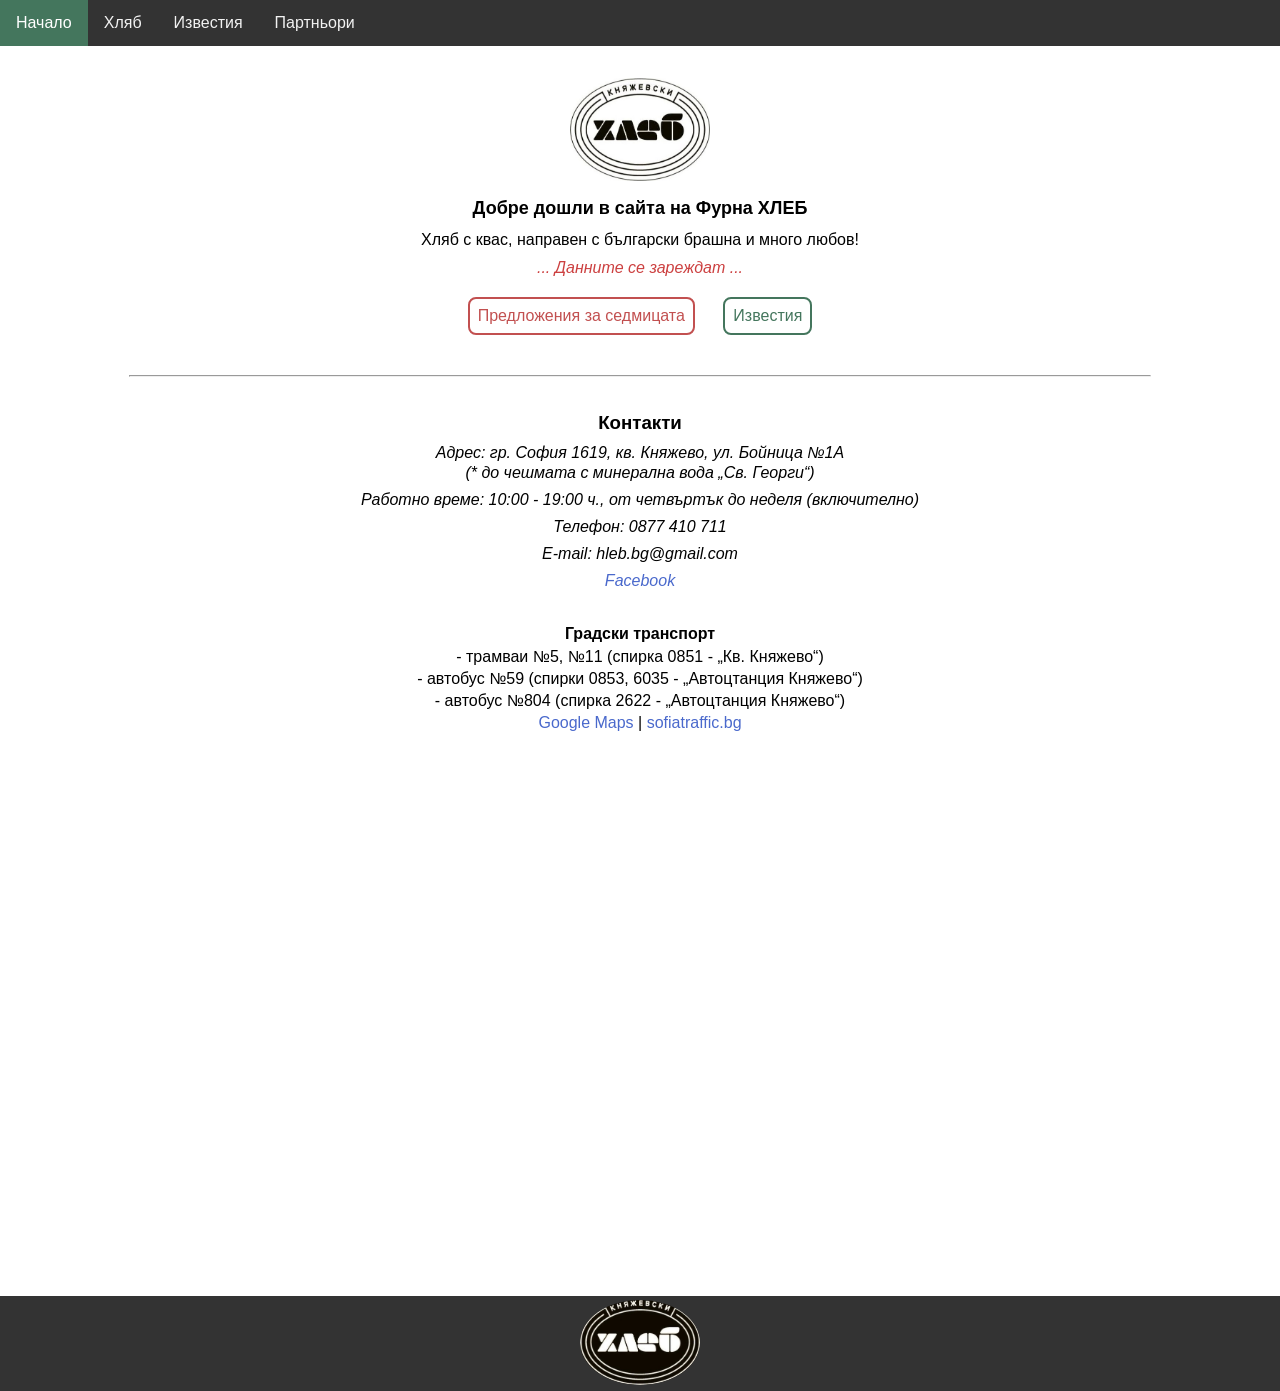
<file: index.html>
<!DOCTYPE html>
<html lang="bg-BG">

<head>
    <meta charset="UTF-8">

    <meta name="description" content="Сайт на фурна ХЛЕБ, гр.София, кв.Княжево, Начало">
    <meta name="keywords" content="хляб, квас, квасен хляб, хлеб, фурна, хлебарница, София, Княжево">
    <meta http-equiv="X-UA-Compatible" content="IE=edge">
    <meta name="viewport" content="width=device-width, initial-scale=1.0">

    <title>ХЛЕБ, кв. Княжево | Начало</title>
    <link rel="shortcut icon" href="/favicon_bread_7357914.png" type="image/x-icon">

    <link rel="stylesheet" href="./GLOBAL/css-global/style.css">
    <link rel="stylesheet" href="./index/home-page.css">

    <!-- <script>console.log('Ver.3.2.12')</script> -->
    <script src="./index/home-page.js" type="module"></script>
</head>

<body>
    <script>0</script>

    <!-- class="active" -->
    <nav class="page-nav">
        <a id="home-link" class="nav-link active" href="/">Начало</a>
        <a id="home-link" class="nav-link" href="/schedule">Хляб</a>
        <a id="notifications-link" class="nav-link" href="/notifications">Известия</a>
        <a id="video-link" class="nav-link" href="/partners">Партньори</a>
        <!-- <a id="about-link" class="nav-link" href="#contacts">Контакти</a> -->
    </nav>

    <header class="page-header">
        <img id="img-page-header" src="/GLOBAL/assets/files-static/images/Hleb-Logo-TRIMMED.jpg"
            alt="Фурна ХЛЕБ - лого">
        <!-- <img id="img-page-header" src="/GLOBAL/assets/files-static/images/Hleb-logo_homepage.jpg" alt="Фурна ХЛЕБ - лого"> -->
    </header>

    <!-- <header class="page-header">
        <h1 class="main-head-title">Фурна ХЛЕБ</h1>
        <h2 class="sec-head-title">кв.&nbsp;Княжево</h2>
    </header> -->

    <main class="page-main">

        <div id="home-page">

            <article id="greeting">
                <h2>Добре дошли в сайта на Фурна&nbsp;ХЛЕБ</h2>
                <p>Хляб с квас, направен с български брашна и много любов!</p>
            </article>

            <div class="loader">... Данните се зареждат ...</div>

            <section id="notices-section" style="display:none;">
                <!-- ##### Известия ##### -->
                <div id="notices-container">
                    Известие - Начална страница
                </div>
            </section>

            <article class="btn-container">
                <!-- <a href="/calendar" id="honour-btn" class="link-btn">Предложения за деня</a> -->
                <a href="/schedule" id="schedule-btn" class="link-btn">Предложения за седмицата</a>
                <a href="/notifications" id="notifications-btn" class="link-btn">Известия</a>
            </article>

            <!-- <article id="home-img-article">
                <img id="img-home" src="/GLOBAL/assets/files-static/images/Hleb-logo_homepage.jpg"
                    alt="Фурна ХЛЕБ - лого">
            </article> -->

            <hr>

            <article id="contacts">

                <section class="contacts">
                    <h3>Контакти</h3>
                    <address>
                        <p class="about-address">
                            Адрес: гр.&nbsp;София&nbsp;1619, кв.&nbsp;Княжево, ул.&nbsp;Бойница №1А<br>(* до чешмата с
                            минерална
                            вода „Св. Георги“)
                        </p>
                        <p class="about-address">Работно време: 10:00 - 19:00 ч., от четвъртък до неделя (включително)
                        </p>
                        <p class="about-address">Телефон: 0877&nbsp;410&nbsp;711</p>
                        <p class="about-address">E-mail: hleb.bg@gmail.com</p>
                        <p class="about-address"><a href="https://www.facebook.com/profile.php?id=61553565820675"
                                target="_blank">Facebook</a></p>

                    </address>
                </section>

                <section class="sofia-traffic">
                    <h4>Градски транспорт</h4>
                    <ul class="sofiatraffic">
                        <li>- трамваи №5, №11 (спирка&nbsp;0851 - „Кв. Княжево“)</li>
                        <li>- автобус №59 (спирки 0853, 6035 - „Автоцтанция Княжево“)</li>
                        <li>- автобус №804 (спирка&nbsp;2622 - „Автоцтанция Княжево“)</li>
                        <li>
                            <span><a href="https://maps.app.goo.gl/MD2UhkNhNouh4Kic9" target="_blank">Google
                                    Maps</a></span>
                            <span>|</span>
                            <span><a href="https://www.sofiatraffic.bg/bg/" target="_blank">sofiatraffic.bg</a></span>
                        </li>
                    </ul>
                </section>

                <section class="google-maps">
                    <iframe
                        src="https://www.google.com/maps/embed?pb=!1m18!1m12!1m3!1d1599.8794456022795!2d23.232332874792597!3d42.65729119547765!2m3!1f0!2f0!3f0!3m2!1i1024!2i768!4f13.1!3m3!1m2!1s0x40aa9bfcbe449f7f%3A0x7a899fb2d15f20af!2z0KXQu9C10LEgLyBIbGVi!5e0!3m2!1sen!2sbg!4v1784195177117!5m2!1sen!2sbg"
                        width="600" height="450" style="border:0;" allowfullscreen="" loading="lazy"
                        referrerpolicy="strict-origin-when-cross-origin">
                    </iframe>
                </section>
            </article>

        </div>

    </main>

    <!-- <footer class="page-footer" id="footer-index">
        <a href="/">Фурна ХЛЕБ</a>
    </footer> -->

    <footer class="page-footer" id="page-footer">
        <a href="/" class="footer-img-link">
            <img src="/GLOBAL/assets/files-static/images/LogoHlebNegTrimmed.jpg" alt="Фурна ХЛЕБ - лого" srcset="">
            <!-- <img src="/GLOBAL/assets/files-static/images/Hleb-logo_dark-TRIMMED.jpg" alt="Фурна ХЛЕБ - лого" srcset=""> -->
        </a>

        <div class="footer-favicon-link">
            <a class="footer-favicon-link" href="https://www.magnific.com/icon/bread_7357914"
                title="sourdough bread icon" target="_blank">Favicon icon by Vectorslab / Magnific</a>
        </div>
    </footer>
</body>

</html>
</file>
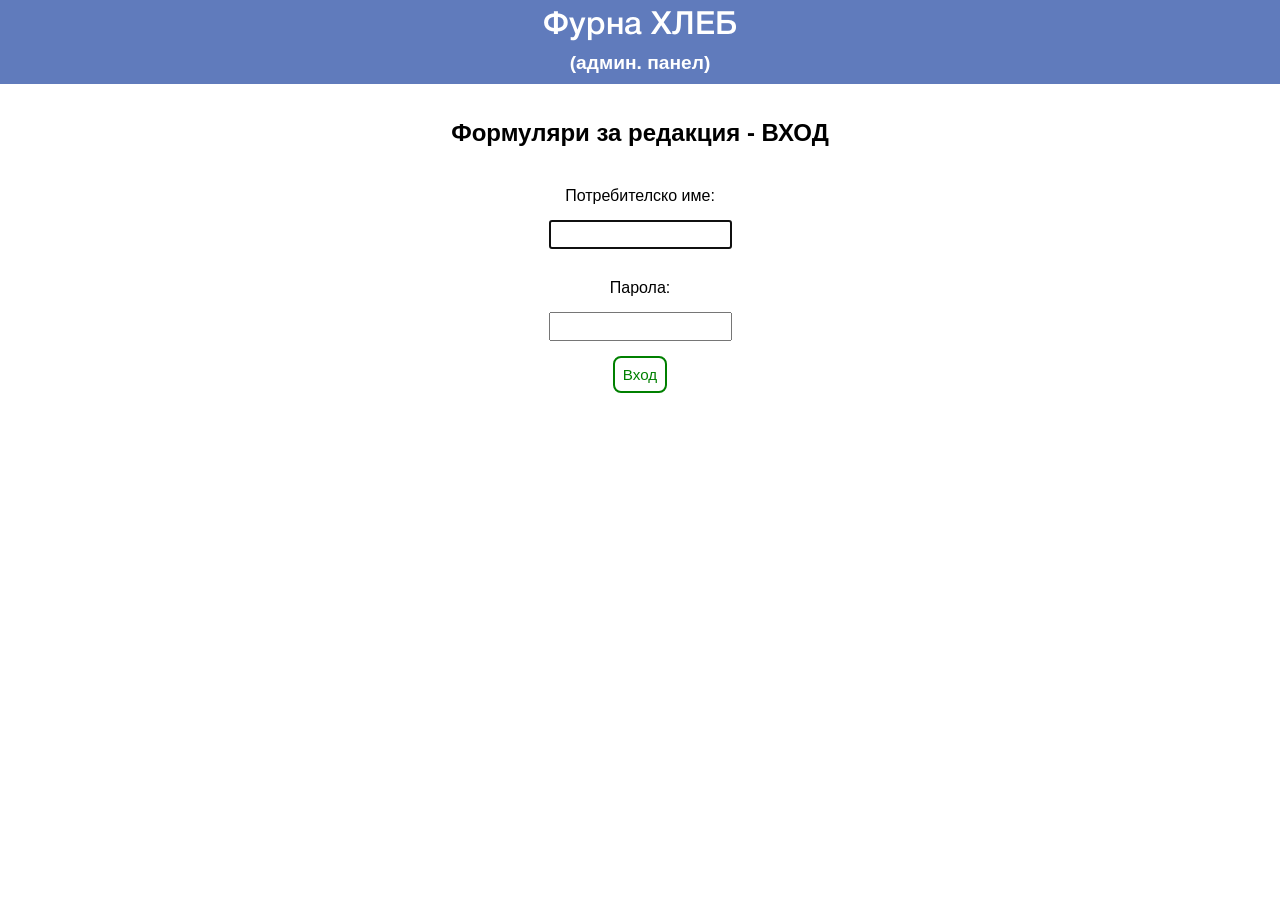
<file: admin/index.html>
<!DOCTYPE html>
<html lang="bg-BG">

<head>
    <meta charset="UTF-8">

    <meta name="description" content="Сайт на фурна ХЛЕБ, гр.София, кв.Княжево, Начало">
    <meta name="keywords" content="хляб, квас, квасен хляб, хлеб, фурна, хлебарница, София, Княжево">
    <meta http-equiv="X-UA-Compatible" content="IE=edge">
    <meta name="viewport" content="width=device-width, initial-scale=1.0">

    <title>Вход | ХЛЕБ, кв. Княжево</title>
    <link rel="shortcut icon" href="/GLOBAL/assets/files-static/images/gear_tab-max.ico">

    <link rel="stylesheet" href="/GLOBAL/css-global/common.css">
    <link rel="stylesheet" href="/admin/GLOBAL/css/global-global.css">
    <link rel="stylesheet" href="./index/admin.css">
</head>

<body>
    <script>0</script>

    <header class="page-header">
        <h1 class="main-head-title">Фурна ХЛЕБ</h1>
        <!-- <h2 class="sec-head-title">кв.&nbsp;Княжево</h2> -->
        <h2 class="admin">(админ. панел)</h3>
    </header>

    <!-- <header class="page-header">
        <h1 class="main-head-title">Фурна ХЛЕБ</h1>
        <h2 class="sec-head-title">кв.&nbsp;Княжево</h2>
    </header> -->

    <main class="page-main">

        <div id="login-div">
            <h2>Формуляри за редакция - ВХОД</h2>

            <form id="login-form">
                <label for="username-input">Потребителско име: </label>
                <input type="text" name="username" id="username-input" autofocus autocomplete="off">

                <label for="password-input">Парола: </label>
                <input type="password" name="password" id="password-input">

                <br>
                <button type="submit" id="login-btn">Вход</button>
            </form>
        </div>

    </main>

    <script src="./index/admin.js" type="module"></script>
</body>

</html>
</file>
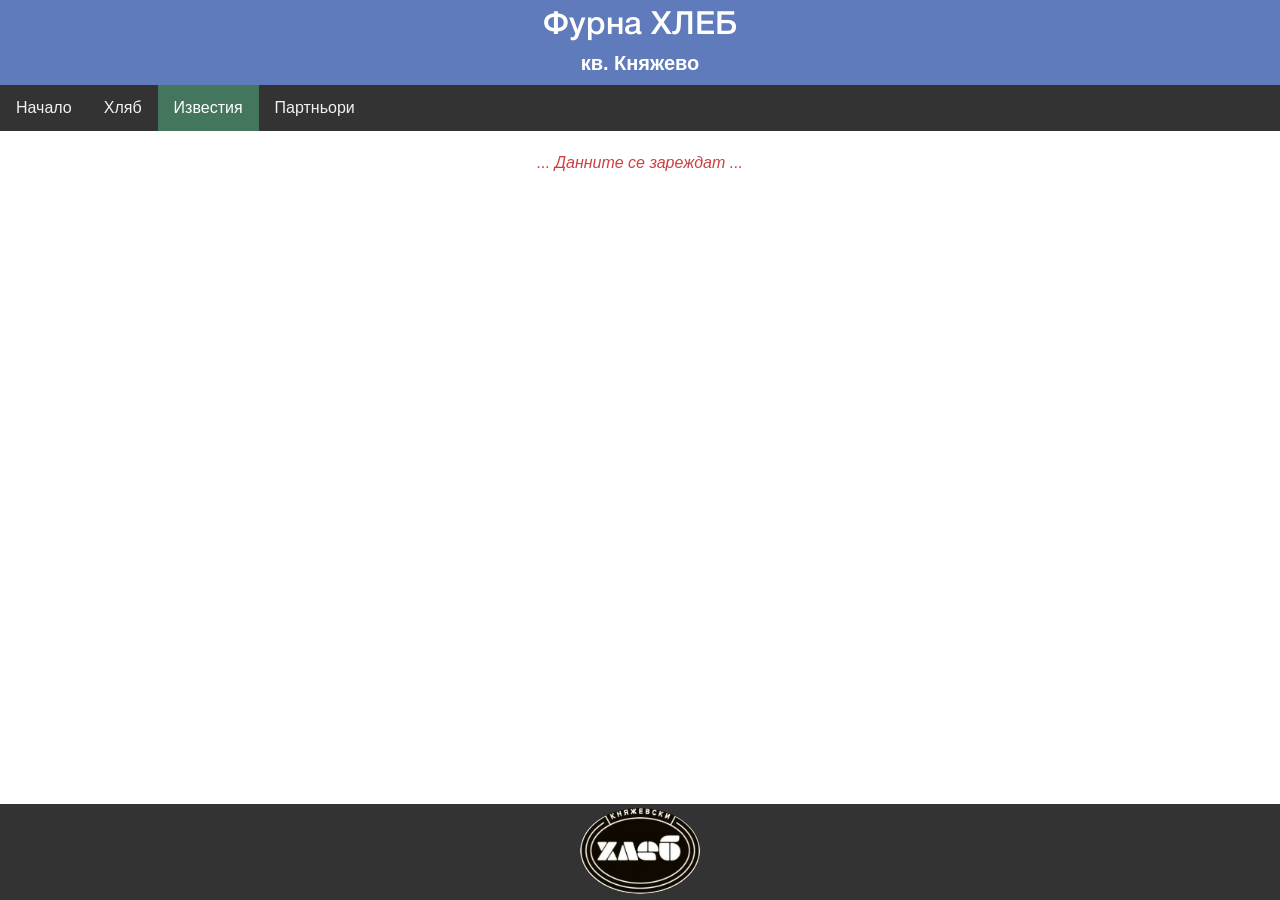
<file: notifications/index.html>
<!DOCTYPE html>
<html lang="bg-BG">

<head>
    <meta charset="UTF-8">

    <meta name="description" content="Сайт на фурна ХЛЕБ, гр.София, кв.Княжево, Известия">
    <meta name="keywords" content="хляб, квас, квасен хляб, хлеб, фурна, хлебарница, София, Княжево">
    <meta http-equiv="X-UA-Compatible" content="IE=edge">
    <meta name="viewport" content="width=device-width, initial-scale=1.0">

    <title>ХЛЕБ, кв. Княжево | Известия</title>
    <link rel="shortcut icon" href="/favicon_bread_7357914.png" type="image/x-icon">

    <link rel="stylesheet" href="/GLOBAL/css-global/style.css">
    <link rel="stylesheet" href="notifications.css">
</head>

<body>
    <script>0</script>

    <!-- <header class="page-header">
        <img id="img-page-header" src="/GLOBAL/assets/files-static/images/Hleb-logo_homepage.jpg"
            alt="Фурна ХЛЕБ - лого">
    </header> -->

    <header class="page-header">
        <h1 class="main-head-title">Фурна ХЛЕБ</h1>
        <h2 class="sec-head-title">кв.&nbsp;Княжево</h2>
    </header>

    <!-- class="active" -->
    <nav class="page-nav">
        <a id="home-link" class="nav-link" href="/">Начало</a>
        <a id="home-link" class="nav-link" href="/schedule">Хляб</a>
        <a id="notifications-link" class="nav-link active" href="/notifications">Известия</a>
        <a id="video-link" class="nav-link" href="/partners">Партньори</a>
        <!-- <a id="about-link" class="nav-link" href="#contacts">Контакти</a> -->
    </nav>

    <main class="page-main">
        <div class="loader">... Данните се зареждат ...</div>

        <section id="notices-section" style="display:none;">
            <!-- ##### Известия ##### -->
            <div id="notices-container">
                Раздел "Известия"
            </div>
        </section>

    </main>

    <footer class="page-footer" id="page-footer">
        <a href="/" class="footer-img-link">
            <img src="/GLOBAL/assets/files-static/images/LogoHlebNegTrimmed.jpg" alt="Фурна ХЛЕБ - лого" srcset="">
            <!-- <img src="/GLOBAL/assets/files-static/images/Hleb-logo_dark-TRIMMED.jpg" alt="Фурна ХЛЕБ - лого" srcset=""> -->
        </a>

        <div class="footer-favicon-link">
            <a class="footer-favicon-link" href="https://www.magnific.com/icon/bread_7357914"
                title="sourdough bread icon" target="_blank">Favicon icon by Vectorslab / Magnific</a>
        </div>
    </footer>

    <script type="module" src="./notifications.js"></script>
</body>

</html>
</file>
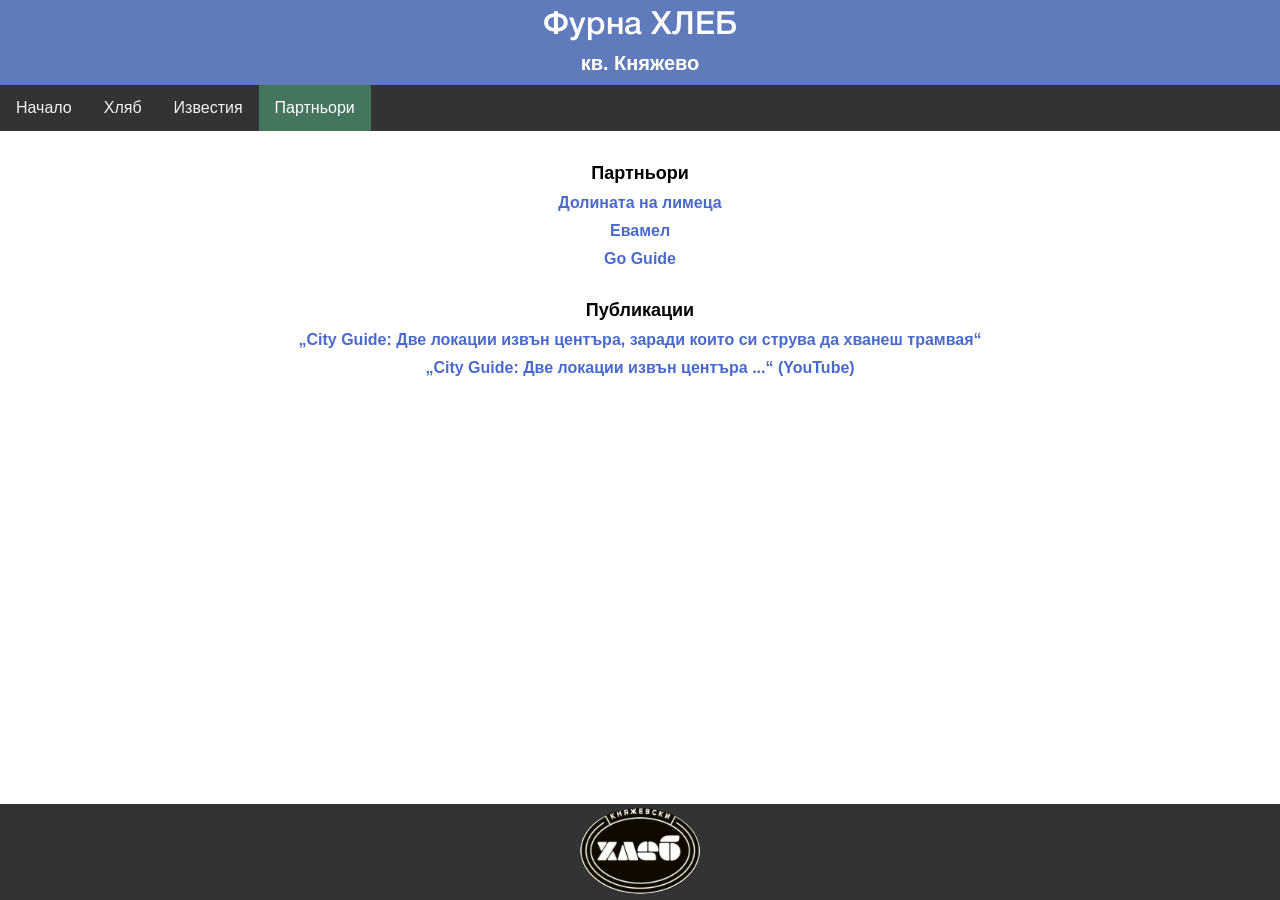
<file: partners/index.html>
<!DOCTYPE html>
<html lang="bg-BG">

<head>
    <meta charset="UTF-8">

    <meta name="description" content="Сайт на фурна ХЛЕБ, гр.София, кв.Княжево, Партньори">
    <meta name="keywords" content="хляб, квас, квасен хляб, хлеб, фурна, хлебарница, София, Княжево">
    <meta http-equiv="X-UA-Compatible" content="IE=edge">
    <meta name="viewport" content="width=device-width, initial-scale=1.0">

    <title>ХЛЕБ, кв. Княжево | Партньори</title>
    <link rel="shortcut icon" href="/favicon_bread_7357914.png" type="image/x-icon">

    <link rel="stylesheet" href="/GLOBAL/css-global/style.css">
    <link rel="stylesheet" href="./partners-page.css">
</head>

<body>
    <script>0</script>
    <!-- <header class="page-header">
        <img id="img-page-header" src="/GLOBAL/assets/files-static/images/Hleb-logo_homepage.jpg"
            alt="Фурна ХЛЕБ - лого">
    </header> -->

    <header class="page-header">
        <h1 class="main-head-title">Фурна ХЛЕБ</h1>
        <h2 class="sec-head-title">кв.&nbsp;Княжево</h2>
    </header>

    <!-- class="active" -->
    <nav class="page-nav">
        <a id="home-link" class="nav-link" href="/">Начало</a>
        <a id="home-link" class="nav-link" href="/schedule">Хляб</a>
        <a id="notifications-link" class="nav-link" href="/notifications">Известия</a>
        <a id="video-link" class="nav-link active" href="/partners">Партньори</a>
        <!-- <a id="about-link" class="nav-link" href="#contacts">Контакти</a> -->
    </nav>

    <main class="page-main">
        <div id="video-page">
            <section class="card">
                <h2>Партньори</h2>

                <article>
                    <h4><a href="https://www.einkornvalley.com/" target="_blank">Долината на лимеца</a></h4>
                </article>

                <article>
                    <h4><a href="https://evamel.com/" target="_blank">Евамел</a></h4>
                </article>

                <article>
                    <h4><a href="https://goguide.bg/" target="_blank">Go Guide</a></h4>
                </article>
            </section>

            <section class="card press">
                <h2>Публикации</h2>

                <article>
                    <h4><a href="https://goguide.bg/53212-city-guide-dve-lokatsii-izvun-tsentara-zaradi-koito-si-struva-da-hvanesh-tramvaya/"
                            target="_blank">„City Guide: Две локации извън центъра, заради които си струва да хванеш
                            трамвая“</a></h4>
                </article>

                <article>
                    <h4><a href="https://www.youtube.com/watch?v=k4JYc9abMS8" target="_blank">„City Guide: Две локации
                            извън центъра ...“ (YouTube)</a></h4>
                </article>
            </section>
        </div>
    </main>

    <footer class="page-footer" id="page-footer">
        <a href="/" class="footer-img-link">
            <img src="/GLOBAL/assets/files-static/images/LogoHlebNegTrimmed.jpg" alt="Фурна ХЛЕБ - лого" srcset="">
            <!-- <img src="/GLOBAL/assets/files-static/images/Hleb-logo_dark-TRIMMED.jpg" alt="Фурна ХЛЕБ - лого" srcset=""> -->
        </a>

        <div class="footer-favicon-link">
            <a class="footer-favicon-link" href="https://www.magnific.com/icon/bread_7357914"
                title="sourdough bread icon" target="_blank">Favicon icon by Vectorslab / Magnific</a>
        </div>
    </footer>

    <!-- <script src="./partners-page.js" type="module"></script> -->

</body>

</html>
</file>
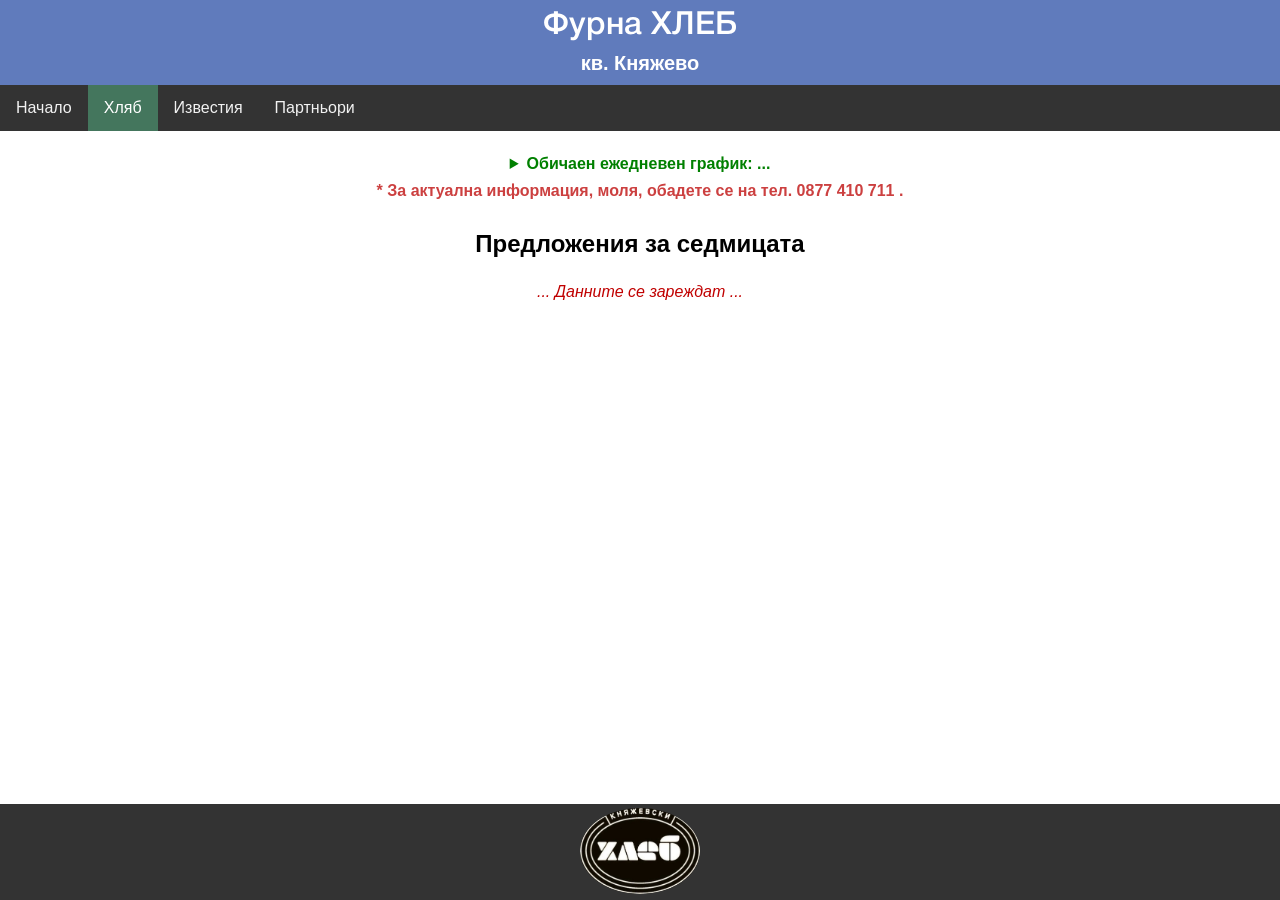
<file: schedule/index.html>
<!DOCTYPE html>
<html lang="bg-BG">

<head>
    <meta charset="UTF-8">

    <meta name="description" content="Сайт на фурна ХЛЕБ, гр.София, кв.Княжево, Предложения за седмицата">
    <meta name="keywords" content="хляб, квас, квасен хляб, хлеб, фурна, хлебарница, София, Княжево">
    <meta http-equiv="X-UA-Compatible" content="IE=edge">
    <meta name="viewport" content="width=device-width, initial-scale=1.0">

    <title>ХЛЕБ, кв. Княжево | Предложения за седмицата</title>
    <link rel="shortcut icon" href="/favicon_bread_7357914.png" type="image/x-icon">

    <link rel="stylesheet" href="/GLOBAL/css-global/style.css">
    <link rel="stylesheet" href="./schedule.css">
</head>

<body>
    <script>0</script>

    <!-- <header class="page-header">
        <img id="img-page-header" src="/GLOBAL/assets/files-static/images/Hleb-logo_homepage.jpg"
            alt="Фурна ХЛЕБ - лого">
    </header> -->

    <header class="page-header">
        <h1 class="main-head-title">Фурна ХЛЕБ</h1>
        <h2 class="sec-head-title">кв.&nbsp;Княжево</h2>
    </header>

    <!-- class="active" -->
    <nav class="page-nav">
        <a id="home-link" class="nav-link" href="/">Начало</a>
        <a id="home-link" class="nav-link active" href="/schedule">Хляб</a>
        <a id="notifications-link" class="nav-link" href="/notifications">Известия</a>
        <a id="video-link" class="nav-link" href="/partners">Партньори</a>
        <!-- <a id="about-link" class="nav-link" href="#contacts">Контакти</a> -->
    </nav>

    <main id="page-main">
        <details class="info-msg">
            <summary class="info-msg">
                Обичаен ежедневен график: ...
            </summary>
            <section class="info-msg">
                <h4 class="schedule-msg">
                    Обикновено първият хляб за деня е готов около 11:00 ч. .
                </h4>
            </section>

        </details>

        <section id="info-msg">
            <h4>
                * За актуална информация, моля, обадете се на тел.&nbsp;0877&nbsp;410&nbsp;711 .
            </h4>
        </section>

        <section>

            <!-- <p id="dialog" class="info-msg" style="display: none;">
                <span>Режим на редакция >>> [&nbsp;АКТИВЕН&nbsp;]</span>
            </p> -->

            <h2 id="schedule-heading">Предложения за седмицата</h2>

            <h3 id="week-range" style="display: none;"><span id="first-weekdate-span">#####</span> –
                <span id="last-weekdate-span">#####</span> г.
            </h3>
        </section>

        <section id="schedule-wrapper">
        </section>

        <!-- Article pattern -->
        <!-- <article class="card">
            <h4>Дата: 03.01.2022 г. (понеделник)</h4>
            <p>
                <span></span>
                <br>
            </p>
        </article> -->

    </main>

    <!-- <footer id="page-footer" style="display: block;">

        <button id="logout-btn" style="display: none;">Изход</button>
        <a href="javascript:void(0)" id="edit-link">[ Редактиране ]</a>

    </footer> -->

    <footer class="page-footer" id="page-footer">
        <a href="/" class="footer-img-link">
            <img src="/GLOBAL/assets/files-static/images/LogoHlebNegTrimmed.jpg" alt="Фурна ХЛЕБ - лого" srcset="">
            <!-- <img src="/GLOBAL/assets/files-static/images/Hleb-logo_dark-TRIMMED.jpg" alt="Фурна ХЛЕБ - лого" srcset=""> -->
        </a>

        <div class="footer-favicon-link">
            <a class="footer-favicon-link" href="https://www.magnific.com/icon/bread_7357914"
                title="sourdough bread icon" target="_blank">Favicon icon by Vectorslab / Magnific</a>
        </div>
    </footer>

    <script src="./schedule.js" type="module"></script>

</body>

</html>
</file>
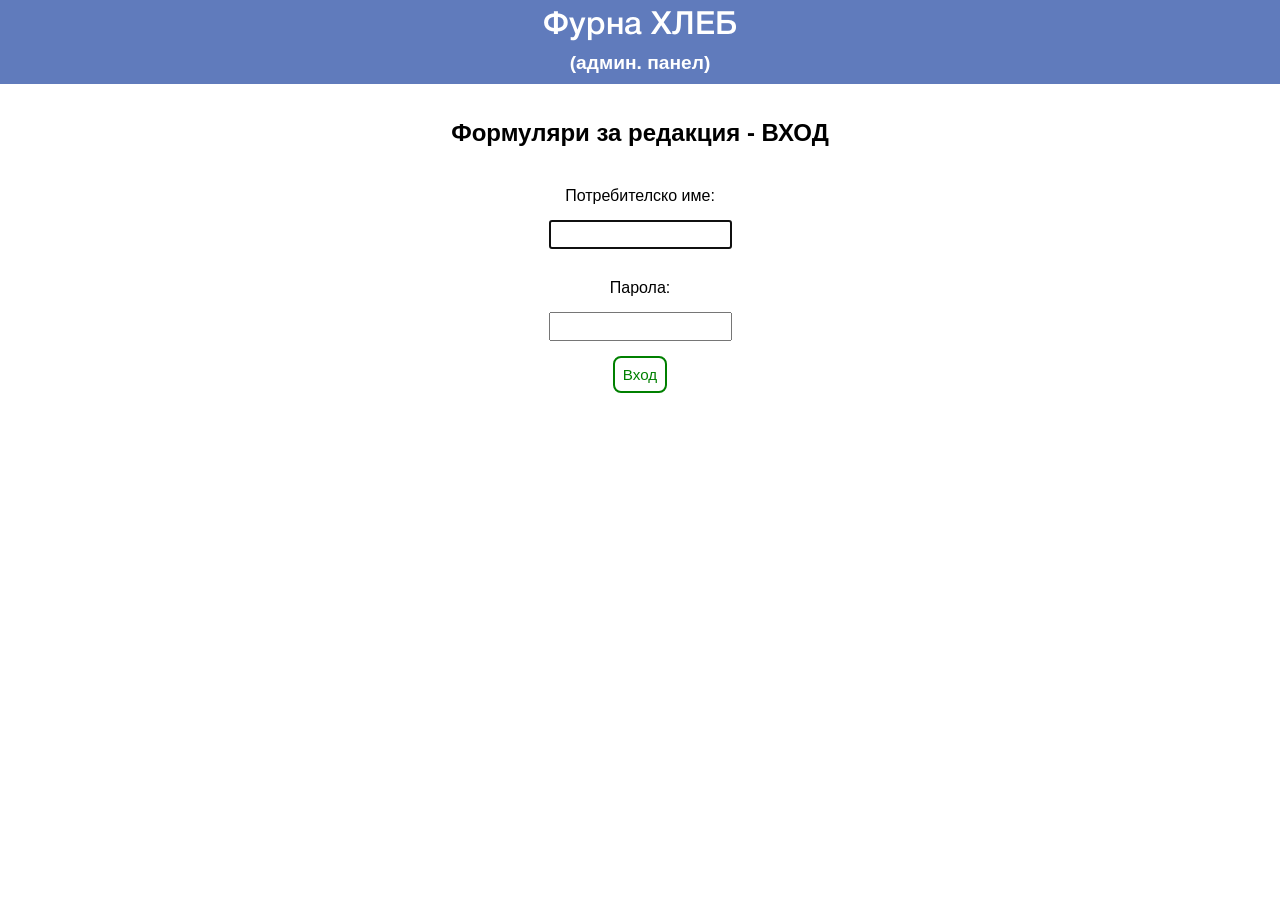
<file: admin/notices-homePage/index.html>
<!DOCTYPE html>
<html lang="bg-BG">

<head>
    <meta charset="UTF-8">

    <meta name="description" content="Сайт на фурна ХЛЕБ, гр.София, кв.Княжево, Начало">
    <meta name="keywords" content="хляб, квас, квасен хляб, хлеб, фурна, хлебарница, София, Княжево">
    <meta http-equiv="X-UA-Compatible" content="IE=edge">
    <meta name="viewport" content="width=device-width, initial-scale=1.0">

    <title>Редактиране - Начална страница | ХЛЕБ, кв. Княжево</title>
    <link rel="shortcut icon" href="/GLOBAL/assets/files-static/images/gear_tab-max.ico">

    <link rel="stylesheet" href="/GLOBAL/css-global/common.css">
    <link rel="stylesheet" href="../GLOBAL/css/global-global.css">
    <link rel="stylesheet" href="./notices-homePage.css">
</head>

<body id="page-start">
    <script>0</script>

    <header class="page-header">
        <h1 class="main-head-title">Фурна ХЛЕБ</h1>
        <!-- <h2 class="sec-head-title">кв.&nbsp;Княжево</h2> -->
        <h2 class="admin">(админ. панел)</h3>
    </header>

    <section id="notices-section">

        <h1 class="admin-heading">Начална страница</h1>
        <h3>( редактиране )</h3>

        <div id="notices-container">

            <article class="notices-card">
                <label for="notices">Съдържание на известието:</label>
                <div class="loader">... Данните се зареждат ...</div>

                <form>
                    <textarea name="content" id="notices" cols="40" rows="7"
                        placeholder="... ВЪВЕДЕТЕ ТЕКСТ ..."></textarea>
                    <button id="clear-btn" class="clear-textarea">Изчистване на текста</button>
                </form>

            </article>

        </div>

        <footer class="footer-editform">
            <div>
                <button id="preview-btn">Преглед</button>
            </div>

            <div class="menu-logout-btns-group">
                <a id="bottom-link" class="link-btn" href="/admin/menu">Меню</a>
                <button id="logout-bottom-btn">Изход</button>
                <!-- <a id="bottom-link" class="link-btn" href="/admin">Меню</a> -->
            </div>
        </footer>

    </section>

    <!-- ############ -->

    <section id="preview-section" style="display: none;">

        <h2>Известие - Начална страница</h2>
        <h3>( предварителен преглед )</h3>

        <div id="preview-container">

            <section id="notices-preview-section">

                <div id="notices-preview-container">
                    ... Lorem, ipsum dolor sit amet consectetur adipisicing elit. Itaque pariatur possimus quasi nihil
                    perferendis error corporis quam at accusamus repellendus ducimus dolores dolor laudantium ipsa sit
                    excepturi omnis, incidunt aliquam quibusdam. Fugiat, distinctio porro cum, nihil cumque saepe
                    obcaecati
                    voluptates vero quaerat iusto totam. Rerum est earum similique quia repudiandae. ...
                </div>

            </section>

        </div>

        <footer class="footer-preview">

            <button id="back-to-form-btn">Обратно към формата</button>
            <button id="confirm-send-btn">Потвърждаване и изпращане</button>

        </footer>

    </section>

    <footer class="page-footer" id="footer-index">
        <a href="/">
            <img src="/GLOBAL/assets/files-static/images/LogoHlebNegTrimmed.jpg" alt="Фурна ХЛЕБ - лого" srcset="">
            <!-- <img src="/GLOBAL/assets/files-static/images/Hleb-logo_dark-TRIMMED.jpg" alt="Фурна ХЛЕБ - лого" srcset=""> -->
        </a>
    </footer>

    <script src="./notices-homePage.js" type="module"></script>

</body>

</html>
</file>
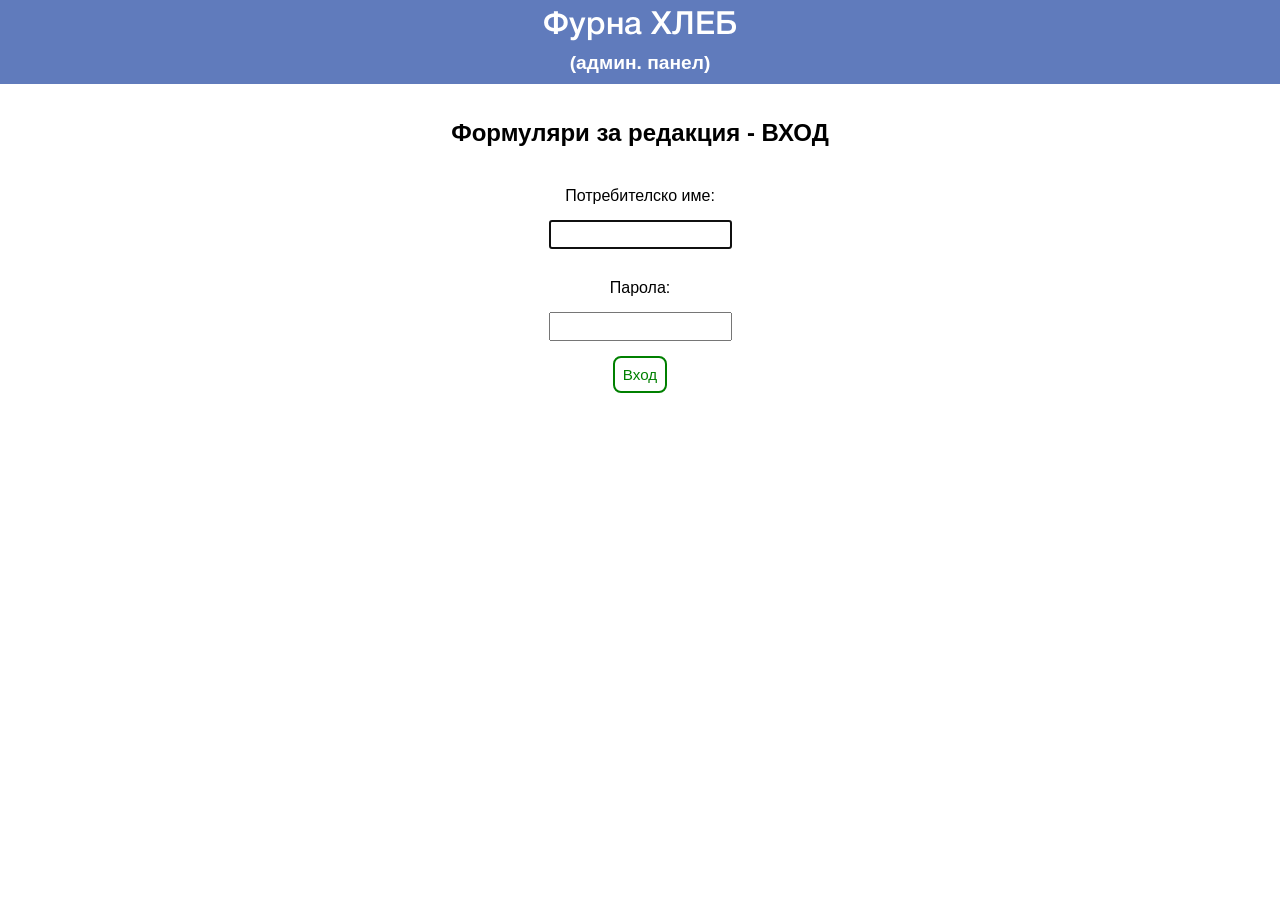
<file: admin/notices-pageSection/index.html>
<!DOCTYPE html>
<html lang="bg-BG">

<head>
    <meta charset="UTF-8">
    <meta http-equiv="X-UA-Compatible" content="IE=edge">

    <meta name="viewport" content="width=device-width, initial-scale=1.0">
    <title>Редактиране - Раздел "Известия" | ХЛЕБ, кв. Княжево</title>

    <link rel="shortcut icon" href="/GLOBAL/assets/files-static/images/gear_tab-max.ico">

    <link rel="stylesheet" href="/GLOBAL/css-global/common.css">
    <link rel="stylesheet" href="../GLOBAL/css/global-global.css">
    <link rel="stylesheet" href="./notices-pageSection.css">
</head>

<body id="page-start">
    <script>0</script>

    <header class="page-header">
        <h1 class="main-head-title">Фурна ХЛЕБ</h1>
        <!-- <h2 class="sec-head-title">кв.&nbsp;Княжево</h2> -->
        <h2 class="admin">(админ. панел)</h3>
    </header>

    <section id="notices-section">

        <h1 class="admin-heading">Известие - Раздел "Известия"</h1>
        <h3>( редактиране )</h3>

        <div id="notices-container">

            <article class="notices-card">

                <label for="notices">Съдържание на известието:</label>
                <div class="loader">... Данните се зареждат ...</div>

                <form>
                    <textarea name="content" id="notices" cols="40" rows="7"
                        placeholder="... ВЪВЕДЕТЕ ТЕКСТ ..."></textarea>
                    <button id="clear-btn" class="clear-textarea">Изчистване на текста</button>
                </form>

            </article>

        </div>

        <footer class="footer-editform">
            <div>
                <button id="preview-btn">Преглед</button>
            </div>

            <div class="menu-logout-btns-group">
                <a id="bottom-link" class="link-btn" href="/admin/menu">Меню</a>
                <button id="logout-bottom-btn">Изход</button>
            </div>
        </footer>

    </section>

    <section id="preview-section" style="display: none;">

        <h2>Известие - Раздел "Известия"</h2>
        <h3>( Предварителен преглед )</h3>

        <div id="preview-container">

            <section id="notices-preview-section">
                <!-- <h4>Известия</h4> -->
                <div id="notices-preview-container">
                    ... Lorem, ipsum dolor sit amet consectetur adipisicing elit. Itaque pariatur possimus quasi nihil
                    perferendis error corporis quam at accusamus repellendus ducimus dolores dolor laudantium ipsa sit
                    excepturi omnis, incidunt aliquam quibusdam. Fugiat, distinctio porro cum, nihil cumque saepe
                    obcaecati
                    voluptates vero quaerat iusto totam. Rerum est earum similique quia repudiandae. ...
                </div>
            </section>

        </div>

        <footer class="footer-preview">

            <button id="back-to-form-btn">Обратно към формата</button>
            <button id="confirm-send-btn">Потвърждаване и изпращане</button>

        </footer>

    </section>

    <footer class="page-footer" id="footer-index">
        <a href="/">
            <img src="/GLOBAL/assets/files-static/images/LogoHlebNegTrimmed.jpg" alt="Фурна ХЛЕБ - лого" srcset="">
            <!-- <img src="/GLOBAL/assets/files-static/images/Hleb-logo_dark-TRIMMED.jpg" alt="Фурна ХЛЕБ - лого" srcset=""> -->
        </a>
    </footer>

    <script src="./notices-pageSection.js" type="module"></script>

</body>

</html>
</file>
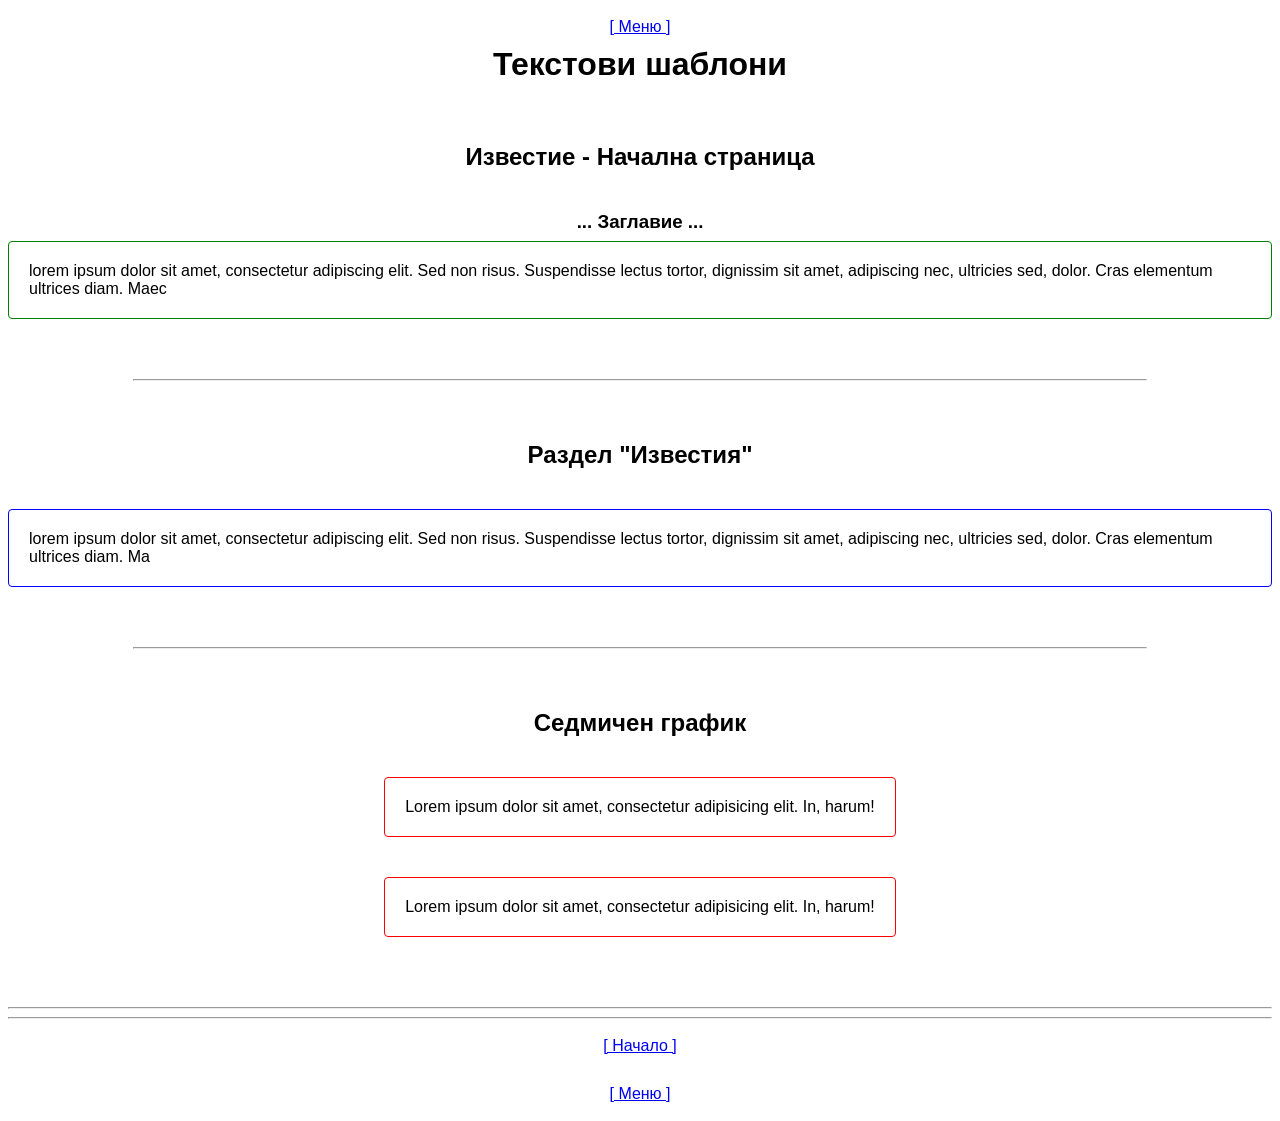
<file: admin/sample-text/index.html>
<!DOCTYPE html>
<html lang="en">

<head>
  <meta charset="UTF-8">
  <meta name="viewport" content="width=device-width, initial-scale=1.0">
  <title>Текстов шаблон</title>
  <link rel="shortcut icon" href="/GLOBAL/assets/files-static/images/gear_tab-max.ico">

  <link rel="stylesheet" href="./sample-text.css">
</head>

<body>
  <nav>
    <div>
      <a class="top-nav" href="../">[ Меню ]</a>
    </div>
  </nav>

  <h1>Текстови шаблони</h1>

  <section id="home-page">

    <h2>Известие - Начална страница</h2>

    <h3>... Заглавие ...</h3>
    <article class="home-page">
      lorem ipsum dolor sit amet, consectetur adipiscing elit. Sed non risus. Suspendisse lectus tortor, dignissim sit
      amet, adipiscing nec, ultricies sed, dolor. Cras elementum ultrices diam. Maec
    </article>

  </section>

  <hr class="divider">

  <section id="notifications-page">

    <h2>Раздел "Известия"</h2>
    <article class="notifications-page">
      lorem ipsum dolor sit amet, consectetur adipiscing elit. Sed non risus. Suspendisse lectus tortor, dignissim sit
      amet, adipiscing nec, ultricies sed, dolor. Cras elementum ultrices diam. Ma
    </article>

  </section>

  <hr class="divider">

  <section id="schedule-page">

    <h2>Седмичен график</h2>
    <article class="schedule-page">
      <ul>
        <li>Lorem ipsum dolor sit amet, consectetur adipisicing elit. In, harum!</li>
      </ul>
    </article>

    <article class="schedule-page">
      <ul>
        <li>Lorem ipsum dolor sit amet, consectetur adipisicing elit. In, harum!</li>
      </ul>
    </article>

  </section>

  <footer>
    <hr>
    <hr>

    <div>
      <a class="footer" href="#">[ Начало ]</a>
    </div>
    <div>
      <a class="bottom-nav" href="../">[ Меню ]</a>
    </div>

  </footer>

</body>

</html>
</file>
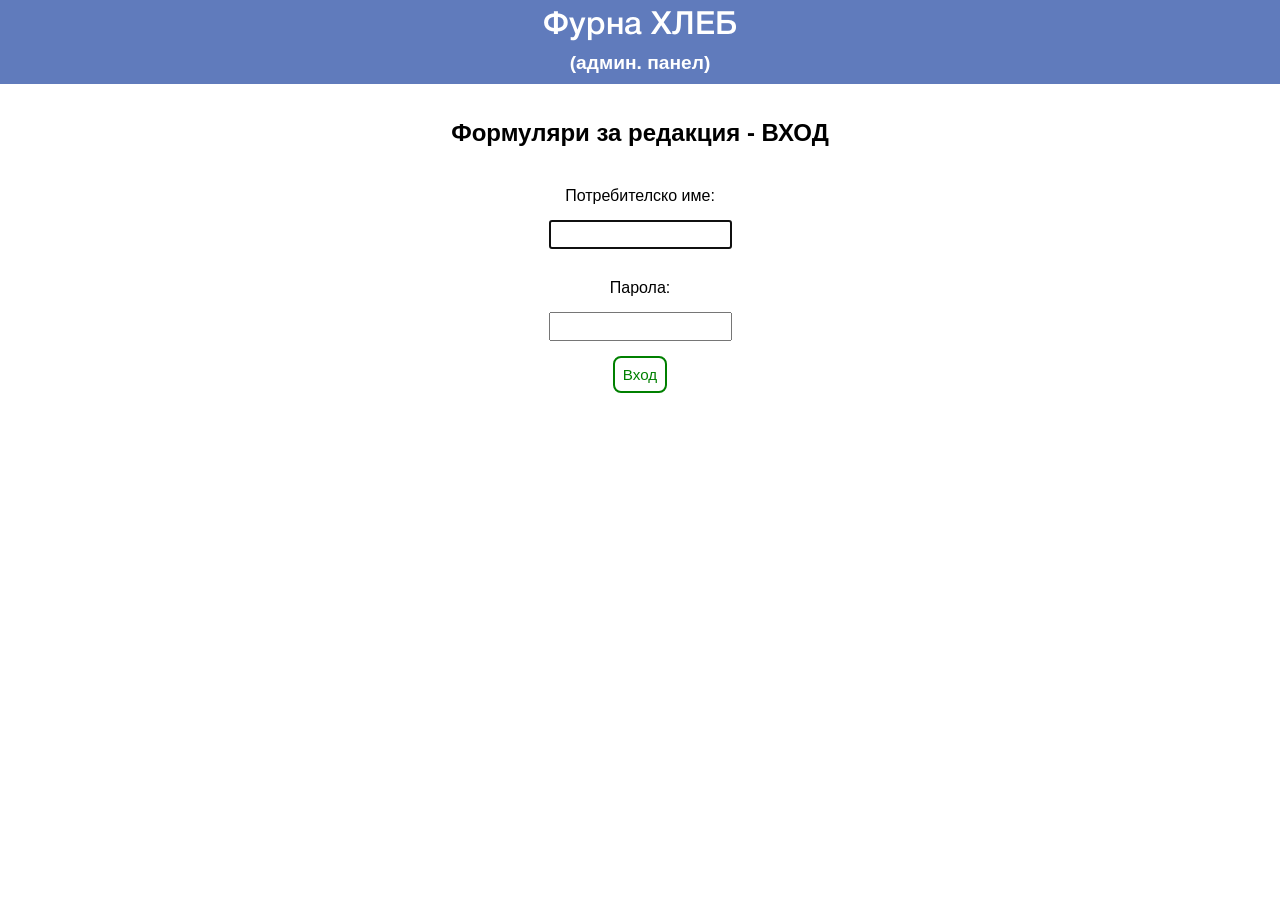
<file: admin/schedule/index.html>
<!DOCTYPE html>
<html lang="bg-BG">

<head>
    <meta charset="UTF-8">

    <meta name="description" content="Сайт на фурна ХЛЕБ, гр.София, кв.Княжево, Начало">
    <meta name="keywords" content="хляб, квас, квасен хляб, хлеб, фурна, хлебарница, София, Княжево">
    <meta http-equiv="X-UA-Compatible" content="IE=edge">
    <meta name="viewport" content="width=device-width, initial-scale=1.0">

    <title>Редактиране - Раздел "Седмичен график" | ХЛЕБ, кв. Княжево</title>
    <link rel="shortcut icon" href="/GLOBAL/assets/files-static/images/gear_tab-max.ico">

    <link rel="stylesheet" href="/GLOBAL/css-global/common.css">
    <link rel="stylesheet" href="../GLOBAL/css/global-global.css">
    <link rel="stylesheet" href="./schedule.css">
</head>

<body id="page-start">
    <script>0</script>

    <header class="page-header">
        <h1 class="main-head-title">Фурна ХЛЕБ</h1>
        <!-- <h2 class="sec-head-title">кв.&nbsp;Княжево</h2> -->
        <h2 class="admin">(админ. панел)</h3>
    </header>

    <div class="btns-group -top">
        <div class="menu-logout-btns-group -schedule">
            <a id="bottom-link" class="link-btn" href="/admin/menu">Меню</a>
            <button id="logout-top-btn">Изход</button>
        </div>

        <div class="external-link">
            <span>&#128279; </span><a id="top-link" class="external-link" href="/schedule">Раздел "Седмичен график" в
                сайта</a>
        </div>
    </div>

    <section id="articles-section">


        <h1 class="admin-heading">Раздел "Седмичен график"<br>(редактиране)</h1>

        <fieldset id="first-weekday-div">

            <button id="clear-all-btn">Изчистване на всички полета</button>

            <form id="first-weekday-form">
                <label for="first-date-input">Първи ден от седмицата (дата):</label>
                <input type="date" name="day" id="first-date-input"
                    title="Моля, въведете дата, която съответства на желания първи ден от седмицата" required>
                <button id="confirm-first-date-btn">Обновяване на датите</button>
            </form>

            <div class="loader -top">... Данните се зареждат ...</div>

        </fieldset>

        <div id="articles-container">
            <article id="mon-article" class="card">
                <label for="mon-textarea">
                    <h4 class="weekday-title">Дата: <span class="full-date-span">##/##/####</span> г. (<span
                            class="weekday-span">#######</span>)</h4>
                </label>

                <form id="mon-form">
                    <textarea name="mon-textarea" id="mon-textarea" cols="40" rows="7"
                        placeholder="... ВЪВЕДЕТЕ ТЕКСТ ..."></textarea>
                    <button class="clear-currday-textarea">Изчистване на полето за деня</button>
                </form>

            </article>
            <hr class="schedule">

            <article id="tue-article" class="card">
                <label for="tue-textarea">
                    <h4 class="weekday-title">Дата: <span class="full-date-span">##/##/####</span> г. (<span
                            class="weekday-span">#######</span>)
                    </h4>
                </label>

                <form id="tue-form">
                    <textarea name="tue-textarea" id="tue-textarea" cols="40" rows="7"
                        placeholder="... ВЪВЕДЕТЕ ТЕКСТ ..."></textarea>
                    <button class="clear-currday-textarea">Изчистване на полето за деня</button>
                </form>

            </article>
            <hr class="schedule">

            <article id="wed-article" class="card">
                <label for="wed-textarea">
                    <h4 class="weekday-title">Дата: <span class="full-date-span">##/##/####</span> г. (<span
                            class="weekday-span">#######</span>)
                    </h4>
                </label>

                <form id="wed-form">
                    <textarea name="wed-textarea" id="wed-textarea" cols="40" rows="7"
                        placeholder="... ВЪВЕДЕТЕ ТЕКСТ ..."></textarea>
                    <button class="clear-currday-textarea">Изчистване на полето за деня</button>
                </form>

            </article>
            <hr class="schedule">

            <article id="thu-article" class="card">
                <label for="thu-textarea">
                    <h4 class="weekday-title">Дата: <span class="full-date-span">##/##/####</span> г. (<span
                            class="weekday-span">#######</span>)</h4>
                </label>

                <form id="thu-form">
                    <textarea name="thu-textarea" id="thu-textarea" cols="40" rows="7"
                        placeholder="... ВЪВЕДЕТЕ ТЕКСТ ..."></textarea>
                    <button class="clear-currday-textarea">Изчистване на полето за деня</button>
                </form>

            </article>
            <hr class="schedule">

            <article id="fri-article" class="card">
                <label for="fri-textarea">
                    <h4 class="weekday-title">Дата: <span class="full-date-span">##/##/####</span> г. (<span
                            class="weekday-span">#######</span>)
                    </h4>
                </label>

                <form id="fri-form">
                    <textarea name="fri-textarea" id="fri-textarea" cols="40" rows="7"
                        placeholder="... ВЪВЕДЕТЕ ТЕКСТ ..."></textarea>
                    <button class="clear-currday-textarea">Изчистване на полето за деня</button>
                </form>

            </article>
            <hr class="schedule">

            <article id="sat-article" class="card">
                <label for="sat-textarea">
                    <h4 class="weekday-title">Дата: <span class="full-date-span">##/##/####</span> г. (<span
                            class="weekday-span">#######</span>)
                    </h4>
                </label>

                <form id="sat-form">
                    <textarea name="sat-textarea" id="sat-textarea" cols="40" rows="7"
                        placeholder="... ВЪВЕДЕТЕ ТЕКСТ ..."></textarea>
                    <button class="clear-currday-textarea">Изчистване на полето за деня</button>
                </form>

            </article>
            <hr class="schedule">

            <article id="sun-article" class="card">
                <label for="sun-textarea">
                    <h4 class="weekday-title">Дата: <span class="full-date-span">##/##/####</span> г. (<span
                            class="weekday-span">#######</span>)
                    </h4>
                </label>

                <form id="sun-form">
                    <textarea name="sun-textarea" id="sun-textarea" cols="40" rows="7"
                        placeholder="... ВЪВЕДЕТЕ ТЕКСТ ..."></textarea>
                    <button class="clear-currday-textarea">Изчистване на полето за деня</button>
                </form>

            </article>

            <hr class="schedule">

            <article id="next-mon-article" class="card">
                <label for="next-mon-textarea">
                    <h4 class="weekday-title">Дата на първия ден от следващата седмица:<br>
                        <span class="full-date-span">##/##/####</span> г. (<span class="weekday-span">#######</span>)
                    </h4>
                </label>

                <form id="next-mon-form">
                    <textarea name="next-mon-textarea" id="next-mon-textarea" cols="40" rows="7"
                        placeholder="... ВЪВЕДЕТЕ ТЕКСТ ..."></textarea>
                    <button class="clear-currday-textarea">Изчистване на полето за деня</button>
                </form>

            </article>

        </div>

        <footer class="footer-editform">
            <div>
                <button id="preview-btn">Преглед</button>
            </div>

            <div class="menu-logout-btns-group -schedule">
                <a id="bottom-link" class="link-btn" href="/admin/menu">Меню</a>
                <button id="logout-bottom-btn">Изход</button>
            </div>

            <div class="external-link">
                <span>&#128279; </span><a id="bottom-link" class="external-link" href="/schedule">Раздел "Седмичен
                    график" в
                    сайта</a>
            </div>
        </footer>


    </section>

    <section class="template-section">
        <div>
            <div class="loader -bottom">... Данните се зареждат ...</div>

            <h4>Текстов шаблон</h4>
            <form id="template-form">
                <label for="template-text"></label>
                <textarea name="templateText" id="template-text" cols="40" rows="7"
                    placeholder="... ВЪВЕДЕТЕ ТЕКСТ ...">
            </textarea>

                <footer class="footer-template">
                    <button id="template-reset" class="btn-template" type="reset">Изчистване на шаблона</button>
                    <button id="template-update" class="btn-template" type="submit">Запаметяване на шаблона</button>
                </footer>
            </form>
        </div>

    </section>

    <section id="preview-section" style="display: none;">

        <h2>Предварителен преглед на графика</h2>

        <div id="week-range-container"></div>
        <div id="preview-container"></div>

        <footer class="footer-preview">

            <button id="back-to-form-btn">Обратно към формата</button>
            <button id="confirm-send-btn">Потвърждаване и изпращане</button>

        </footer>

    </section>

    <footer class="page-footer" id="footer-index">
        <a href="/">
            <img src="/GLOBAL/assets/files-static/images/LogoHlebNegTrimmed.jpg" alt="Фурна ХЛЕБ - лого" srcset="">
            <!-- <img src="/GLOBAL/assets/files-static/images/Hleb-logo_dark-TRIMMED.jpg" alt="Фурна ХЛЕБ - лого" srcset=""> -->
        </a>
    </footer>

    <script src="./schedule.js" type="module"></script>
    <script src="./schedule-template.js" type="module"></script>

</body>

</html>
</file>
<file: GLOBAL/css-global/style.css>
@import "common.css";
@import "home.css";
</file>
<file: index/home-page.css>
.page-nav {
  margin-bottom: 32px;
}

.page-header {
  background-color: initial;
}

#greeting h2 {
  margin-top: 10px;
  margin-bottom: 2px;
}

#home-page a:active {
  text-decoration: underline;
  text-decoration-thickness: 2px;
}

@media (hover: hover) {
  #home-page a:hover {
    text-decoration: underline;
    text-decoration-thickness: 2px;
  }

}

.btn-container {
  margin-bottom: 0;
}

#contacts {
  padding-top: 10px;
}

section.sofia-traffic {
  margin-top: 25px;
}

#page-footer {
  margin-top: 50px;
}

@media (max-width: 600px) {
  .btn-container {
    display: flex;
    flex-direction: column;
    align-items: center;
  }

  .btn-container .link-btn {
    max-width: fit-content;
  }
}

.loader {
  color: rgb(204, 64, 64);
  font-style: italic;
}

.google-maps {
  margin-top: 34px;
  padding: 0 2px 2px;
}

iframe {
  border-radius: 4px;
  max-width: 100%;
}
</file>
<file: GLOBAL/css-global/common.css>
@font-face {
    font-family: 'HelveticaNeue';
    src: url(../assets/files-static/fonts/HelveticaNeueMedium.otf);
}

* {
    padding: 0px;
    margin: 0px;
}

html {
    font-size: 16px;
    box-sizing: border-box;
    height: 100%;

    scroll-behavior: smooth;
}

body {
    font-family: Helvetica, Verdana, Arial, sans-serif;
    height: 100%;
    display: flex;
    flex-direction: column;
}

h1,
h2,
h3,
h4 {
    padding: 5px;
}

p {
    padding: 10px;
}

a {
    text-decoration: none;
    color: rgb(74, 105, 204);
    display: inline-block;
}

ul {
    padding: 0;
    list-style-type: none;
}

.link-btn {
    display: inline-block;
    border: 2px solid black;
    border-radius: 8px;
    padding: 8px;
}

article {
    text-align: center;
}

section {
    text-align: center;
}

table {
    margin: auto;
}

.page-header {
    background-color: rgb(96, 123, 188);
    color: white;
    text-align: center;
}

.page-header h1,
.page-header h2 {
    margin: 0;
    padding: 10px;
}

.main-head-title {
    font-family: 'HelveticaNeue', Arial, Helvetica, sans-serif;
    font-weight: 400;
}

.sec-head-title {
    font-size: 20px;
}

h2.sec-head-title {
    padding-top: 0;
}

.page-nav {
    background-color: #333;
    margin-bottom: 20px;
}

.page-nav a:link,
.page-nav a:visited {
    float: left;
    display: block;
    color: #f2f2f2;
    text-align: center;
    padding: 14px 16px;
    text-decoration: none;
    font-size: 16px;
}

@media (hover: hover) {
    .page-nav a:hover {
        background-color: #ddd;
        color: black;
    }
}

.page-nav a.active {
    background-color: #44765d;
    color: white;
}

.page-main {
    text-align: center;
    padding: 3px;
    padding-bottom: 20px;
}

#img-page-header {
    /* 391 x 289 */
    border-radius: 5px;
    width: 140px;
    height: auto;
}


footer.page-footer {
    margin-top: auto;
    background-color: #333;
    font-family: 'HelveticaNeue', Arial, Helvetica, sans-serif;
    text-align: center;
    color: white;
    text-align: center;
    text-decoration: none;
}

.footer-img-link {
    margin-top: 4px;
    margin-bottom: 2px;
}

footer img {
    /* 391 x 289 */
    max-width: 120px;
    height: auto;
    border-radius: 50%;
}

div.footer-favicon-link {
    margin-top: 4px;
    display: flex;
    display: none;
    justify-content: center;
    align-content: center;
}

a.footer-favicon-link {
    color: white;
    font-size: 10px;
    font-style: italic;
    font-weight: 300;
}
</file>
<file: admin/GLOBAL/css/global-global.css>
body {
  display: flex;
  flex-direction: column;
  height: 100vh;
}

h1.admin-heading {
  font-size: 23px;
  margin-top: 32px;
  margin-bottom: 0;
  text-align: center;
}

h3 {
  margin-top: 0;
  margin-bottom: 20px;
  text-align: center;
}

a:link,
a:visited {
  display: inline-block;
}

a:active {
  text-decoration: underline;
  text-decoration-thickness: 2px;
}

@media (hover: hover) {
  a:hover {
    text-decoration: underline;
    text-decoration-thickness: 2px;
  }
}

a.edit:link,
a.edit:visited {
  font-size: 90%;
  font-weight: bold;
  border: 2px solid green;
  color: green;
  border-radius: 8px;
  padding: 8px;
}

.link-btn:link,
.link-btn:visited {
  border-color: blue;
  color: blue;
}

.link-btn:active {
  background-color: blue;
  color: white;
}

@media (hover: hover) {
  .link-btn:hover {
    background-color: blue;
    color: white;
  }
}

button {
  /* margin: 15px auto; */
  border-radius: 8px;
  padding: 8px;
  background-color: white;
  font-weight: bold;
  cursor: pointer;
}

@media (hover: hover) {
  button:hover {
    text-decoration: underline;
    text-decoration-thickness: 2px;
  }

}


button,
.link-btn:link {
  font-family: inherit;
  font-size: 95%;
  font-weight: normal !important;
}

.btn-template {
  border: 2px solid black;
  margin: 0;
}

.btns-group.-top {
  margin-top: 20px;
}

footer.-template {
  display: flex;
  justify-content: center;
  gap: 32px;
  padding: 15px;
}

hr.schedule {
  margin: 40px auto;
  width: 75%;

}

#clear-all-btn {
  background-color: rgb(136, 12, 136);
  border-color: rgb(136, 12, 136) !important;
  color: white;
}

.loader {
  color: rgb(204, 64, 64);
  margin-top: 10px;
  font-style: italic;
}

h2.admin {
  padding-top: 0;
  font-size: 1.2rem;
}

button.edit {
  font-weight: bold !important;
}

#logout-top-btn,
#logout-bottom-btn {
  border: 2px solid red;
  color: red;
  margin: 0;
}

#preview-btn {
  border: 2px solid green;
  background-color: green;
  color: white;
  margin: 0;
}

#back-to-form-btn {
  border: 2px solid rgb(74, 105, 204);
  background-color: rgb(74, 105, 204);
  color: white;
}

#preview-section {
  text-align: center;
  margin: 40px 0;
}

/* footer.footer-editform {
  border-top: 2px solid green;
  display: flex;
  flex-direction: column;
  padding: 16px;
  margin-top: 32px;
  margin-bottom: 50px;
} */

div.external-link {
  text-align: center;
  margin-top: 20px;
}

.footer-editform {
  margin-top: 32px;
}


.footer-preview {
  display: flex;
  justify-content: center;
  gap: 32px;
  padding-top: 16px;
}


footer.page-footer {
  border: none;
  /* margin-top: 20px; */
  padding: 4px 25px 2px 25px;
}

footer.page-footer > a {
  padding: 0;
  margin: 0;
}

div.menu-logout-btns-group {
  display: flex;
  justify-content: center;
  gap: 32px;
  margin-top: 16px;
}

div.logout {
  margin-top: 32px;
}

@media (max-width: 700px) {

  .menu-logout-btns-group {
    margin-top: 0 !important;
  }

  div.btns-group.-top,
  .footer-template,
  .footer-editform,
  .footer-preview {
    display: flex;
    flex-direction: column;
    align-items: center;
    gap: 16px !important;
    margin-bottom: 50px;
  }

  div.logout {
    margin-bottom: 50px;
  }

}
</file>
<file: admin/index/admin.css>
body {
    display: none;
}

.page-main {
    padding-bottom: 0;
    padding: 10px;
}

header {
    margin-bottom: 20px;
}

label {
    display: block;
    margin: 15px auto 0;
    text-align: center;
}

input {
    margin: 15px auto;
    padding: 5px;
}

div.edit {
    margin-bottom: 40px;
}

#login-form {
    margin-top: 35px;
}

#login-btn {
    border: 2px solid green;
    color: green;
}

#noticesHome-edit-btn,
#schedule-edit-btn {
    border: 2px solid green;
    color: green;
}

#youtube-sync-btn {
    border: 2px solid blue;
    color: blue;
}

#logout-btn {
    border: 2px solid red;
    color: red;
}

footer {
    border-top: 1px solid black;
    margin-top: 40px;
    padding: 10px 25px;
    text-align: center;
    position: sticky;
    top: 100vh;
}
</file>
<file: notifications/notifications.css>
.loader {
  /* color: rgb(218, 67, 67); */
  color: rgb(204, 64, 64);
  font-style: italic;
}

#notices-container {
  padding: 20px;
}
</file>
<file: partners/partners-page.css>
h2 {
  font-size: 18px;
}

section.card {
  margin: 10px 0;
}

nav.page-nav {
  margin-bottom: 14px;
}

.loader {
  color: rgb(204, 64, 64);
  /* color: rgb(192, 0, 0); */
  margin-top: 10px;
  font-style: italic;
}

.card.press {
  margin-top: 22px;
}
</file>
<file: schedule/schedule.css>
h1 {
    margin: 0;
    padding: 0;
}

h3 {
    margin: 10px 10px 15px 10px;
    padding: 2px;
}

a {
    display: inline-block;
}

/* button {
    margin: 15px auto;
} */

details.info-msg {
    color: green;
    font-weight: bold;
    margin: 0 20px 0;
}

summary.info-msg {
    cursor: pointer;
    border-radius: 8px;
    padding: 4px;
    max-width: fit-content;
    margin: 0 auto;
}

section.info-msg {
    margin: 0 5px 0;
}

#info-msg {
    text-align: center;
    color: rgb(204, 64, 64);
    margin-top: 0;
    margin-bottom: 20px;
}

#week-range {
    margin-top: 0;
    margin-bottom: 20px;
}

#schedule-wrapper {
    padding: 10px 16px 5px;
}

.card {
    margin-bottom: 10px;
}

.card h4,
.card p {
    margin: 0;
    padding: 0;
}

.card h4 {
    text-decoration: underline;
    text-decoration-thickness: 2px;
}

.card p {
    padding: 10px;
}

.card span {
    display: block;
    margin: 3px;
}

.page-nav {
    margin-bottom: 20px;
}

#schedule-wrapper {
    margin-bottom: 25px;
}
</file>
<file: admin/notices-homePage/notices-homePage.css>
body {
    margin: 0;
    font-family: Helvetica, Arial, Verdana, sans-serif;
}

header {
    border-bottom: 2px solid green;
    text-align: center;
}

section {
    padding: 0 16px 0;
}

textarea {
    border: 1px solid black;
    width: 80%;
    padding: 10px;
    margin: 10px;
    font-size: 15px;
    color: black;
}

#notices-container {
    text-align: center;
}

.clear-textarea {
    display: block;
    border: 2px solid black;
    margin: 0 auto 20px;
}

/* ################################################ */
#notices-preview-section {
    margin: 0 auto 10px;
    width: 80%;
    padding: 2px;
}

#notices-preview-section h4 {
    margin: 0 0 8px 0;
    text-decoration: underline;
    text-decoration-thickness: 2px;
    color: #44765d;
}

#notices-preview-container {
    border: 4px double white;
    background-color: #44765d;
    /* background-color: rgba(68, 118, 93, 0.8); */
    border-radius: 5px;
    color: white;
    padding: 5px;
}

#confirm-send-btn {
    border: 2px solid green;
    background-color: green;
    color: white;
}
</file>
<file: admin/notices-pageSection/notices-pageSection.css>
body {
    margin: 0;
    font-family: Helvetica, Arial, Verdana, sans-serif;
}

header {
    border-bottom: 2px solid green;
    text-align: center;
}

section {
    padding: 0 16px 0;
}

textarea {
    border: 1px solid black;
    width: 80%;
    padding: 10px;
    margin: 10px;
    font-size: 15px;
    color: black;
}

#notices-container {
    text-align: center;
}

.clear-textarea {
    display: block;
    border: 2px solid black;
    margin: 0 auto 20px;
}

/* ################################################ */
#notices-preview-section {
    margin: 0 auto 10px;
    width: 80%;
    padding: 2px;
}

#notices-preview-section h4 {
    margin: 0 0 8px 0;
    text-decoration: underline;
    text-decoration-thickness: 2px;
    color: #44765d;
}

#notices-preview-container {
    border: 4px double white;
    background-color: #44765d;
    /* background-color: rgba(68, 118, 93, 0.8); */
    border-radius: 5px;
    color: white;
    padding: 5px;
}

#confirm-send-btn {
    border: 2px solid green;
    background-color: green;
    color: white;
}
</file>
<file: admin/sample-text/sample-text.css>
body {
  font-family: Arial, Helvetica, sans-serif;
}

h1,
h2,
h3 {
  text-align: center;
}

h1 {
  margin-top: 0;
  margin-bottom: 60px;
}

h2 {
  margin-bottom: 40px;
}

h3 {
  margin-bottom: 8px;
}

nav ul {
  /* border: 2px dashed purple; */
  max-width: fit-content;
  margin: 0 auto;
}

nav li {
  padding: 4px;
}

article.home-page,
article.notifications-page,
article.schedule-page {
  border-radius: 4px;
  padding: 20px;
  /* margin-bottom: 40px; */
  margin: 0 auto 40px;
  width: fit-content;
}

article.home-page {
  border: 1px solid green;
}

article.notifications-page {
  border: 1px solid blue;
}

article.schedule-page {
  border: 1px solid red;
}

.divider {
  margin: 60px auto;
  max-width: 80%;
}

ul {
  padding: 0;
  margin: 0;
  list-style-type: none;
}

footer {
  margin-top: 70px;
}

footer div,
nav div {
  max-width: fit-content;
  margin: 0 auto;
}

a.footer,
a.top-nav,
a.bottom-nav {
  display: inline-block;
  padding: 10px;
}

a.bottom-nav {
  margin-top: 10px;
}
</file>
<file: admin/schedule/schedule.css>
body {
    margin: 0;
    font-family: Helvetica, Arial, Verdana, sans-serif;
}

section {
    padding: 0 16px 0;

}

#articles-section {
    text-align: center;
}

#first-weekday-div {
    border: none;
    padding-bottom: 15px;
    margin-bottom: 20px;
}

input[type='date'] {
    padding: 10px;
    border: 2px solid rgb(74, 105, 204);
    font-weight: bold;
    margin: 5px;
}

textarea {
    width: 80%;
    border: 1px solid black;
    padding: 10px;
    font-size: 15px;
}

#clear-all-btn,
.clear-currday-textarea {
    margin: 15px auto;
    display: block;
    border: 2px solid black;
}

#first-date-input {
    cursor: pointer;
}

#confirm-first-date-btn {
    border: 2px solid rgb(74, 105, 204);
    background-color: rgb(74, 105, 204);
    color: white;
    margin: 0;
}

footer.footer-editform {
    border-top: none;
    margin-top: 40px;
}

footer.footer-editform,
footer.footer-preview {
    margin-bottom: 20px;
}

/* ################################################ */
.preview-card {
    margin-bottom: 10px;
}

.preview-card h4,
.preview-card p {
    margin: 0;
    padding: 0;
}

.preview-card h4 {
    text-decoration: underline;
    text-decoration-thickness: 2px;
}

.preview-card p {
    padding: 10px;
}

.preview-card span {
    display: block;
    margin: 3px;
}

#week-range-container {
    margin-bottom: 20px;
}

#confirm-send-btn {
    border: 2px solid green;
    background-color: green;
    color: white;
}

.template-section {
    border-top: 2px solid black;
    padding: 50px 20px 20px;
    margin-top: 32px;
    margin-bottom: 50px;
}

#template-text {
    background-color: aliceblue;
    display: block;
    width: 80%;
    height: 400px;
    margin: auto;
}

.footer-template {
    display: flex;
    justify-content: center;
    gap: 32px;
    padding-top: 32px;
    margin-bottom: 0;
}

@media (max-width: 700px) {
    h1.admin-heading {
        margin-top: 0;
    }

    div.btns-group.-top {
        margin-bottom: 32px;
    }
}
</file>
